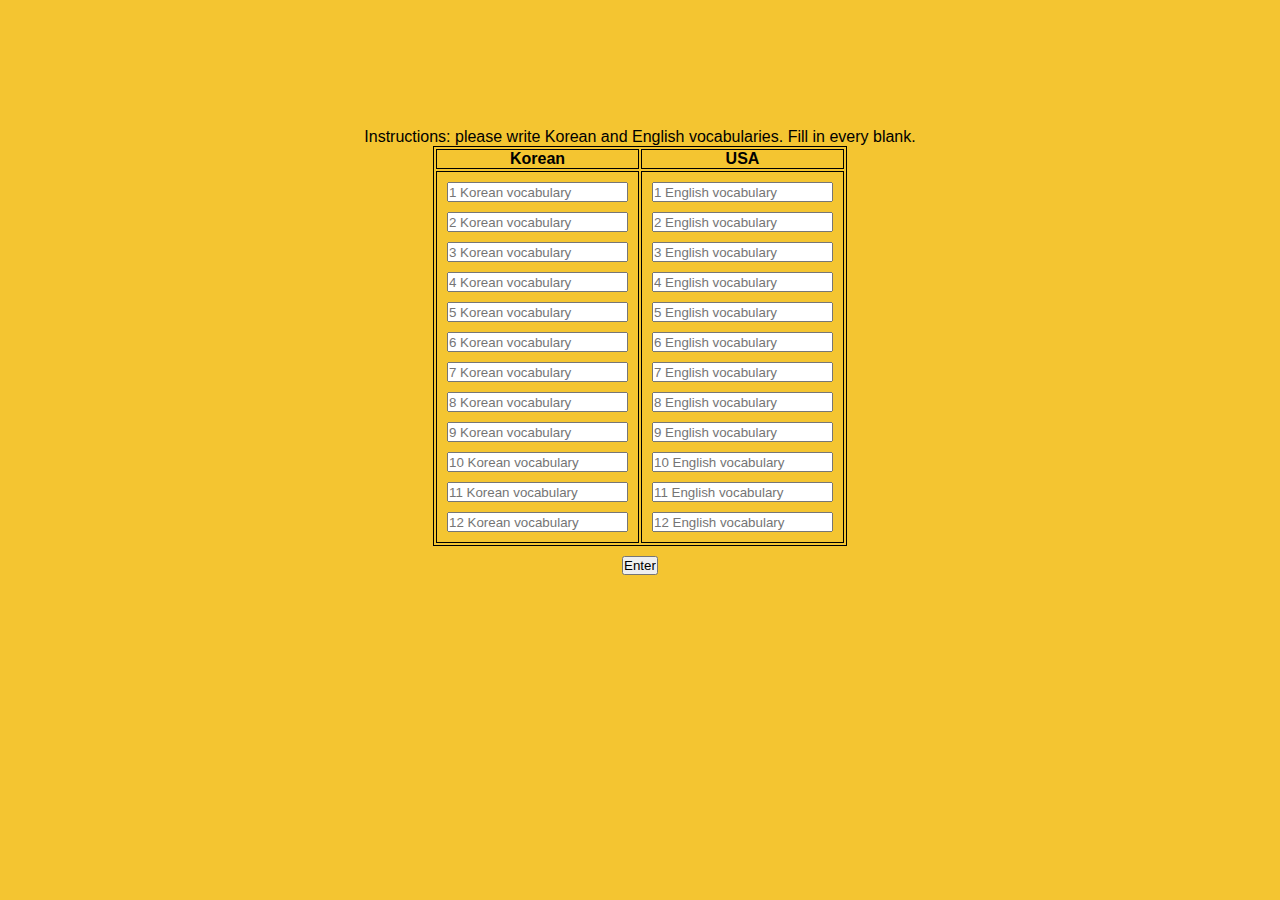
<file: index.html>
<!DOCTYPE html>
<html lang="en">
<head>
  <meta charset="UTF-8">
  <meta http-equiv="X-UA-Compatible" content="IE=edge">
  <meta name="viewport" content="width=device-width, initial-scale=1.0">
  <link rel="stylesheet" href="style.css" />
  <title>Document</title>
</head>
<body>
  <!---->

  <div class="wordListWrapper">
    <!-- make korean, English into other language as well with js code -->
    <p>Instructions: please write Korean and English vocabularies. Fill in every blank.</p>
    <table>
      <tr class="tablesize">
         <!-- make korean, English into other language as well with js code -->
        <th>Korean</th>
        <th>USA</th>
      </tr>
      <tr>
        <!-- It will be nice to input how many vocab you have learned -->
        <th>
          <label for="koreanWordList"></label>
          <div id="koreanWordList"></div>
        </th>
        <th>
          <label for="englishWordList"></label>
          <div id="englishWordList"></div>
        </th> 
      </tr>
    </table>
    <input type="button" value="Enter" id="button1">
  </div>
  

  <!--game-->
  <div class="wrapper hide">
    <div class="stats-container">
      <div id="moves-count"></div>
      <div id="time"></div>
    </div>
    <div class="game-container"></div>
    <button id="stop" class="hide">Stop Game</button>
  </div>
  <div class="controls-container hide">
    <p id="result"></p>
    <button id="start">Start Game</button>
  </div>

  <script src="app.js"></script>


</body>
</html>
</file>
<file: style.css>
.prompt  {
    width: 300px;
    height: 500px;
    background: black;
    color: #FFA500;
}

input {
    display: block;
    margin: 10px;
}

.wordListWrapper {
    position: absolute;
    display:flex;
    align-items: center;
    justify-content: center;
    flex-direction: column;
    width: 100%;
    margin-top: 10%;

}
table, td, th{

   border: 1px solid black;
  }
th input {
    height: 1.5em;
}
.textbox {
    height:1.5em;
}

.hide {
    display: none;
  }

/*game*/

* {
    padding: 0;
    margin: 0;
    box-sizing: border-box;
    font-family: "Poppins", sans-serif;
  }
  body {
    background-color: #f4c531;
  }
  .wrapper {
    box-sizing: content-box;
    width: 26.87em;
    padding: 2.5em 3em;
    background-color: #ffffff;
    position: absolute;
    transform: translate(-50%, -50%);
    left: 50%;
    top: 50%;
    border-radius: 0.6em;
    box-shadow: 0 0.9em 2.8em rgba(86, 66, 0, 0.2);
  }
  .game-container {
    position: relative;
    width: 100%;
    display: grid;
    gap: 0.6em;
  }
  .stats-container {
    text-align: right;
    margin-bottom: 1.2em;
  }
  .stats-container span {
    font-weight: 600;
  }
  .card-container {
    position: relative;
    width: 6.25em;
    height: 6.25em;
    cursor: pointer;
  }
  .card-before,
  .card-after {
    position: absolute;
    border-radius: 5px;
    width: 100%;
    height: 100%;
    display: flex;
    align-items: center;
    justify-content: center;
    border: 4px solid #000000;
    transition: transform 0.7s ease-out;
    backface-visibility: hidden;
  }
  .card-before {
    background-color: #f4c531;
    font-size: 2.8em;
    font-weight: 600;
  }
  .card-after {
    background-color: #ffffff;
    transform: rotateY(180deg);
  }
  .card-container.flipped .card-before {
    transform: rotateY(180deg);
  }
  .card-container.flipped .card-after {
    transform: rotateY(0deg);
  }
  .controls-container {
    position: absolute;
    display: flex; 
    align-items: center;
    justify-content: center;
    flex-direction: column;
    width: 100%;
    height: 100%;
    background-color: #f4c531;
    top: 0;
  }
  button {
    border: none;
    border-radius: 0.3em;
    padding: 1em 1.5em;
    cursor: pointer;
  }
  #stop {
    font-size: 1.1em;
    display: block;
    margin: 1.1em auto 0 auto;
    background-color: #000000;
    color: #ffffff;
  }
  .controls-container button {
    font-size: 1.3em;
    box-shadow: 0 0.6em 2em rgba(86, 66, 0, 0.2);
  }
  .hide {
    display: none;
  }
  #result {
    text-align: center;
  }
  #result h2 {
    font-size: 2.5em;
  }
  #result h4 {
    font-size: 1.8em;
    margin: 0.6em 0 1em 0;
  }
</file>
